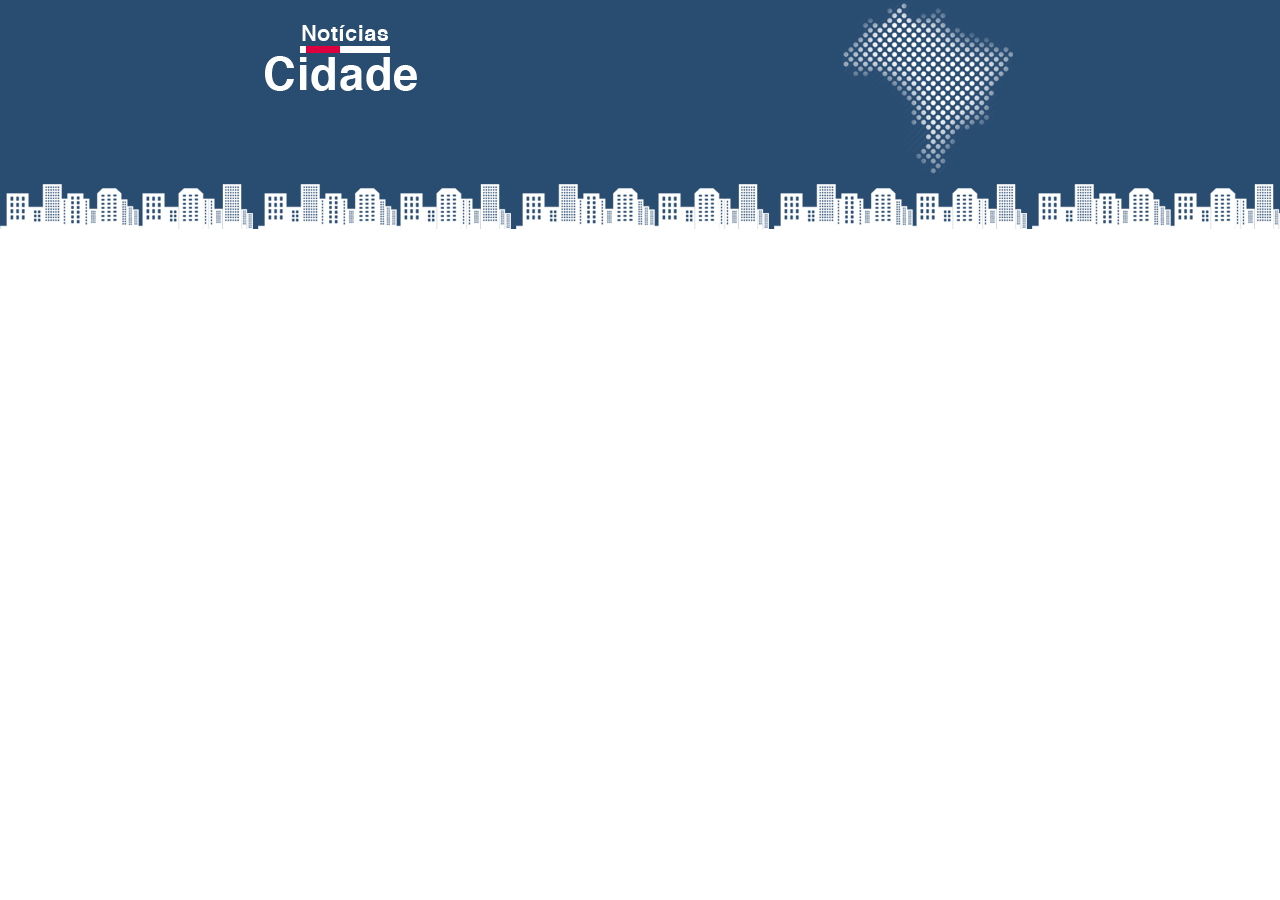
<file: index.html>
<!DOCTYPE html>
<html lang="en">
    <head>
        <meta charset="UTF-8">
        <meta name="viewport" content="width=device-width, initial-scale=1.0">
        <title>Notícias cidade - Seu site de notícias</title>

        <!-- Estilo costumizado -->
        <link rel="stylesheet" type="text/css" href="CSS/estilo.css">
    </head>
    <body>
        
        <div id="container">
            <div id="topo">
                <h1 class="logo">Notícias cidade</h1>
            </div>
        </div>

    </body>
</html>
</file>
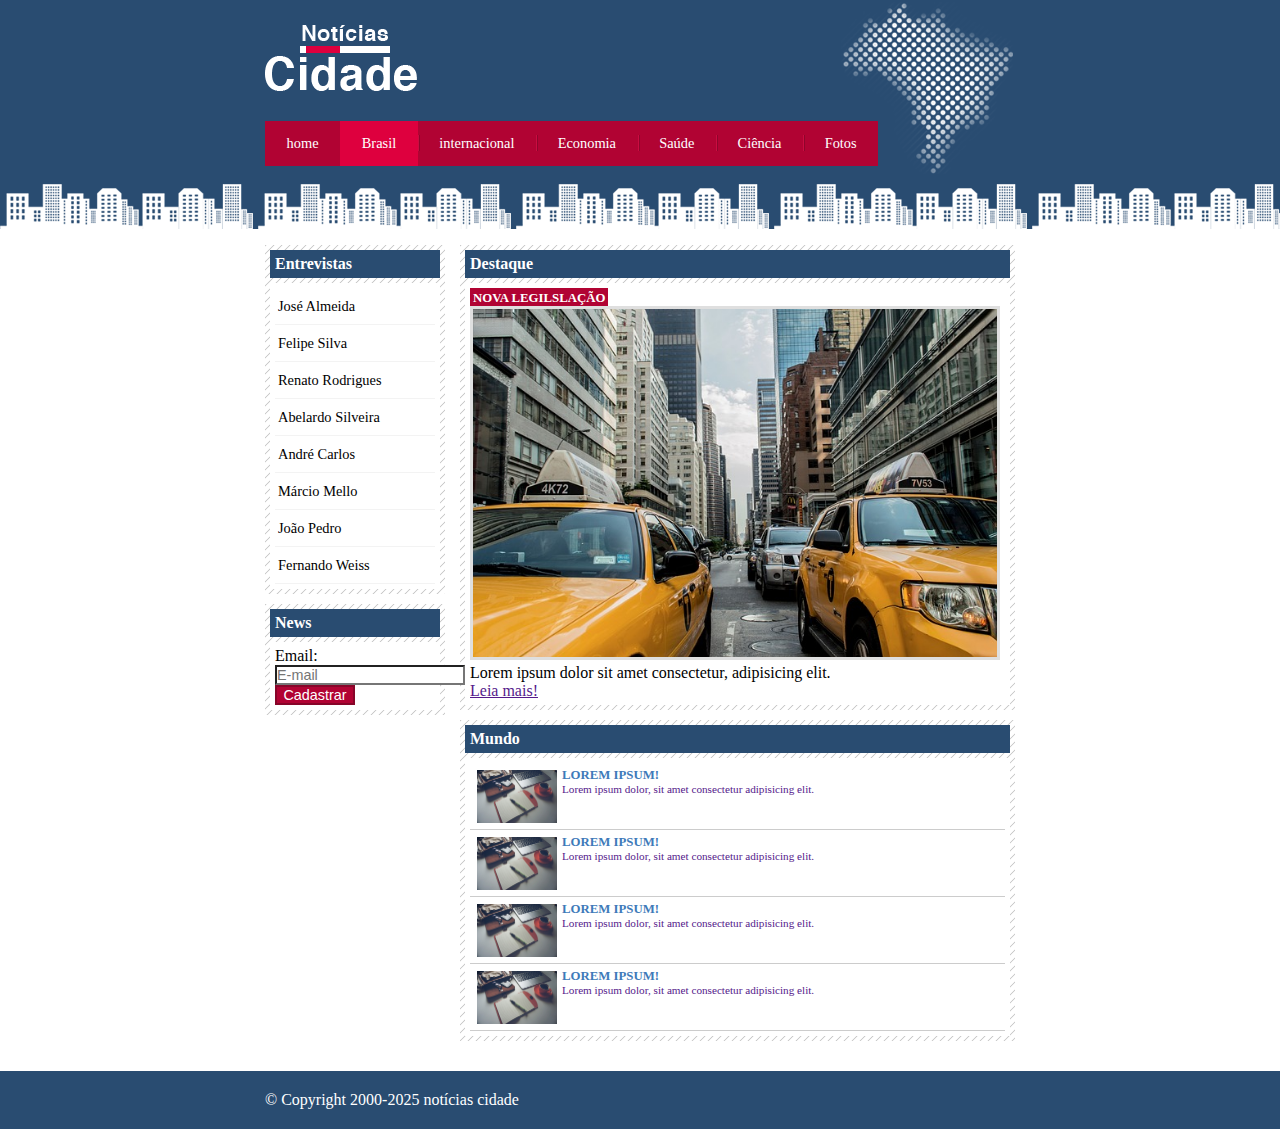
<file: brasil.html>
<!DOCTYPE html>
<html lang="en">
    <head>
        <meta charset="UTF-8">
        <meta name="viewport" content="width=device-width, initial-scale=1.0">
        <title>Notícias cidade - Seu site de notícias</title>

        <!-- Estilo costumizado -->
        <link rel="stylesheet" type="text/css" href="CSS/estilo.css">
    </head>
    <body id="duas-colunas" class="brasil">

        <!-- Início do container -->
        <div id="container">

            <!-- Início do topo -->
            <div id="topo">
                <h1 class="logo">Notícias cidade</h1>

                <ul id="navegacao">

                    <li class="primeiro">
                        <a id="home" href="index.html">home</a>
                    </li>
                    <li>
                        <a id="brasil" href="brasil.html">Brasil</a>
                    </li>
                    <li>
                        <a id="internacional" href="internacional.html">internacional</a>
                    </li>
                    <li>
                        <a id="economia" href="economia.html">Economia</a>
                    </li>
                    <li>
                        <a id="saude" href="saude.html">Saúde</a>
                    </li>
                    <li>
                        <a id="ciencia" href="ciencia.html">Ciência</a>
                    </li>
                    <li>
                        <a id="fotos" href="fotos.html">Fotos</a>
                    </li>

                </ul>
            </div> <!-- Fim do topo -->

            <!-- Início do conteúdo -->
            <div id="conteudo">
                
                <div id="primario">

                    <div class="caixa destaque">
                        <h2>Destaque</h2>
                        <div class="caixa-conteudo">
                            <h3>Nova legilslação</h3>
                            <img class="imagem-principal" src="/imagens/taxi.jpg" width="100%">
                            <p>
                                Lorem ipsum dolor sit amet consectetur, adipisicing elit. 
                            </p>
                            <a href="">Leia mais!</a>
                        </div>
                    </div>

                    <div class="caixa">
                        <h2>Mundo</h2>
                        <div class="caixa-conteudo">
                            
                            <ul id="lista-noticias">
                                <li>
                                    <a href="">
                                        <img src="/imagens/tecnologia.jpg" width="80">
                                        <h3>Lorem ipsum!</h3>
                                        <p>Lorem ipsum dolor, sit amet consectetur adipisicing elit.</p>
                                    </a>
                                </li>
                                <li>
                                    <a href="">
                                        <img src="/imagens/tecnologia.jpg" width="80">
                                        <h3>Lorem ipsum!</h3>
                                        <p>Lorem ipsum dolor, sit amet consectetur adipisicing elit.</p>
                                    </a>
                                </li>
                                <li>
                                    <a href="">
                                        <img src="/imagens/tecnologia.jpg" width="80">
                                        <h3>Lorem ipsum!</h3>
                                        <p>Lorem ipsum dolor, sit amet consectetur adipisicing elit.</p>
                                    </a>
                                </li>
                                <li>
                                    <a href="">
                                        <img src="/imagens/tecnologia.jpg" width="80">
                                        <h3>Lorem ipsum!</h3>
                                        <p>Lorem ipsum dolor, sit amet consectetur adipisicing elit.</p>
                                    </a>
                                </li>

                            </ul>

                        </div>
                    </div>

                </div>

                <!-- Início da lateral -->
                <div id="lateral">

                    <div class="caixa">
                        <h2>Entrevistas</h2>
                        <div class="caixa-conteudo">
                            <ul>
                                <li><a href="">José Almeida</a></li>
                                <li><a href="">Felipe Silva</a></li>
                                <li><a href="">Renato Rodrigues</a></li>
                                <li><a href="">Abelardo Silveira</a></li>
                                <li><a href="">André Carlos</a></li>
                                <li><a href="">Márcio Mello</a></li>
                                <li><a href="">João Pedro</a></li>
                                <li><a href="">Fernando Weiss</a></li>
                            </ul>
                        </div>
                    </div>

                    <div class="caixa">
                        <h2>News</h2>
                        <div class="caixa-conteudo">
                            <form>
                                <div>
                                    <label>Email:</label>
                                    <input type="text" name="email" id="email" placeholder="E-mail">
                                </div>
                                <div>
                                    <input class="submit" type="submit" value="Cadastrar">
                                </div>
                            </form>
                        </div>
                    </div>

                </div> <!-- Fim da lateral -->

            </div> <!-- Fim do conteúdo -->

        </div> <!-- Fim do container -->

        <div id="container-rodape" style="clear: both;">
                <div id="rodape">
                    &copy; Copyright 2000-2025 notícias cidade
                </div>
        </div>

    </body>
</html>
</file>
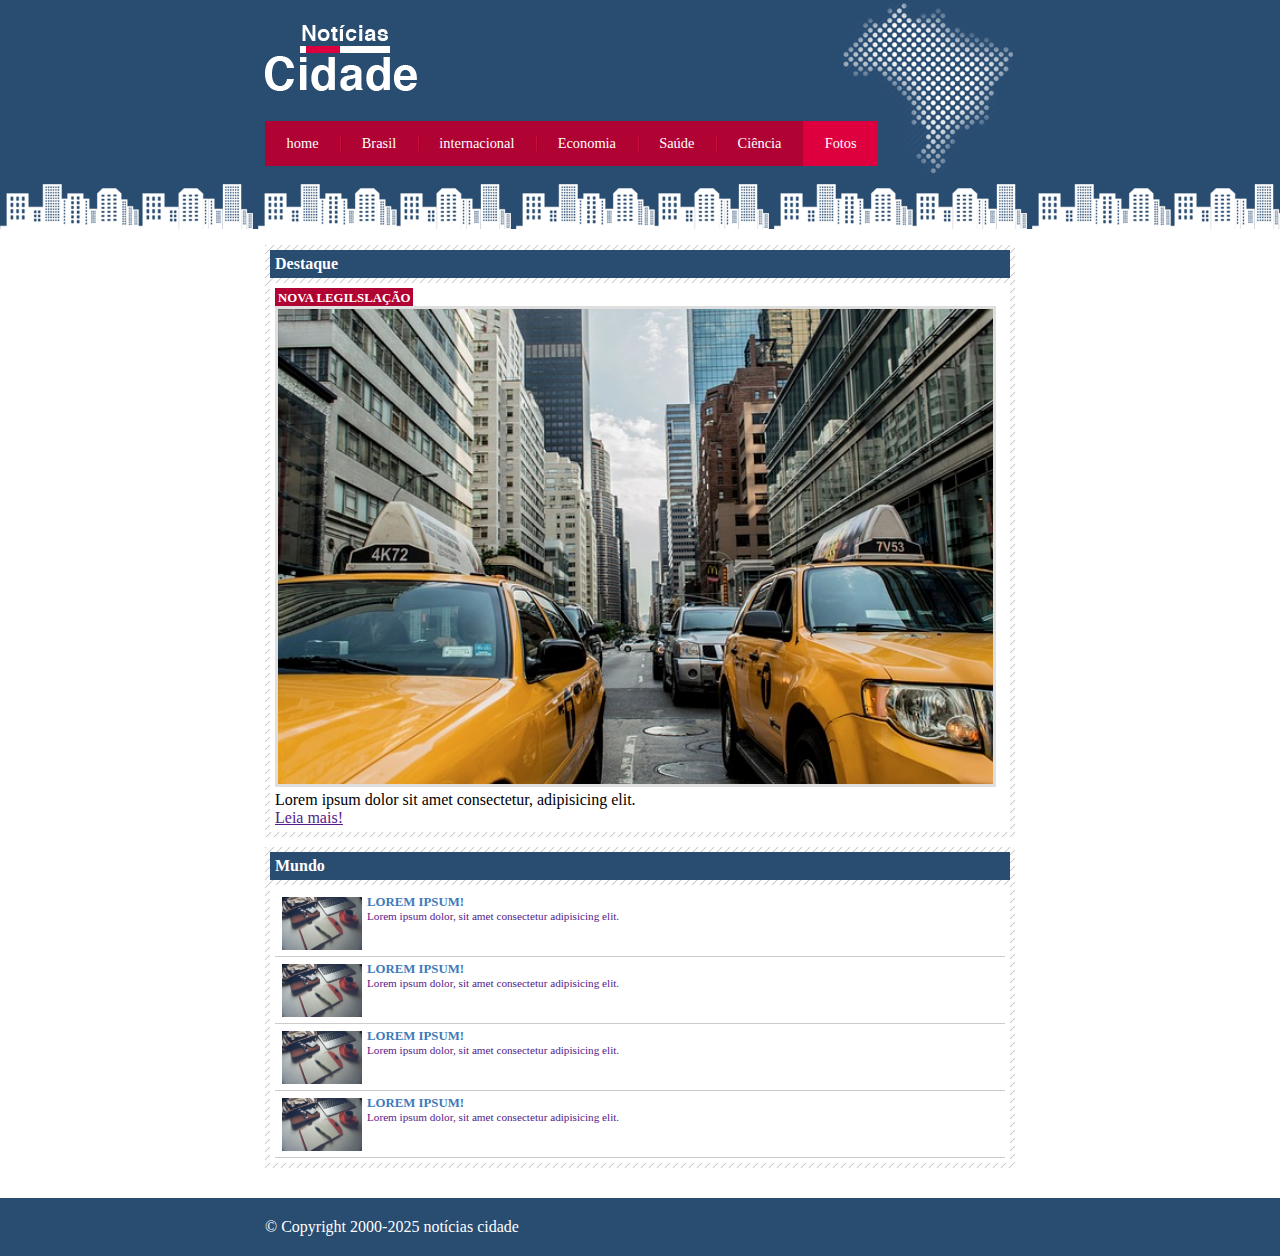
<file: fotos.html>
<!DOCTYPE html>
<html lang="en">
    <head>
        <meta charset="UTF-8">
        <meta name="viewport" content="width=device-width, initial-scale=1.0">
        <title>Notícias cidade - Seu site de notícias</title>

        <!-- Estilo costumizado -->
        <link rel="stylesheet" type="text/css" href="CSS/estilo.css">
    </head>
    <body id="uma-coluna" class="fotos">

        <!-- Início do container -->
        <div id="container">

            <!-- Início do topo -->
            <div id="topo">
                <h1 class="logo">Notícias cidade</h1>

                <ul id="navegacao">

                    <li class="primeiro">
                        <a id="home" href="index.html">home</a>
                    </li>
                    <li>
                        <a id="brasil" href="brasil.html">Brasil</a>
                    </li>
                    <li>
                        <a id="internacional" href="internacional.html">internacional</a>
                    </li>
                    <li>
                        <a id="economia" href="economia.html">Economia</a>
                    </li>
                    <li>
                        <a id="saude" href="saude.html">Saúde</a>
                    </li>
                    <li>
                        <a id="ciencia" href="ciencia.html">Ciência</a>
                    </li>
                    <li>
                        <a id="fotos" href="fotos.html">Fotos</a>
                    </li>

                </ul>
            </div> <!-- Fim do topo -->

            <!-- Início do conteúdo -->
            <div id="conteudo">
                
                <div id="primario">

                    <div class="caixa destaque">
                        <h2>Destaque</h2>
                        <div class="caixa-conteudo">
                            <h3>Nova legilslação</h3>
                            <img class="imagem-principal" src="/imagens/taxi.jpg" width="100%">
                            <p>
                                Lorem ipsum dolor sit amet consectetur, adipisicing elit. 
                            </p>
                            <a href="">Leia mais!</a>
                        </div>
                    </div>

                    <div class="caixa">
                        <h2>Mundo</h2>
                        <div class="caixa-conteudo">
                            
                            <ul id="lista-noticias">
                                <li>
                                    <a href="">
                                        <img src="/imagens/tecnologia.jpg" width="80">
                                        <h3>Lorem ipsum!</h3>
                                        <p>Lorem ipsum dolor, sit amet consectetur adipisicing elit.</p>
                                    </a>
                                </li>
                                <li>
                                    <a href="">
                                        <img src="/imagens/tecnologia.jpg" width="80">
                                        <h3>Lorem ipsum!</h3>
                                        <p>Lorem ipsum dolor, sit amet consectetur adipisicing elit.</p>
                                    </a>
                                </li>
                                <li>
                                    <a href="">
                                        <img src="/imagens/tecnologia.jpg" width="80">
                                        <h3>Lorem ipsum!</h3>
                                        <p>Lorem ipsum dolor, sit amet consectetur adipisicing elit.</p>
                                    </a>
                                </li>
                                <li>
                                    <a href="">
                                        <img src="/imagens/tecnologia.jpg" width="80">
                                        <h3>Lorem ipsum!</h3>
                                        <p>Lorem ipsum dolor, sit amet consectetur adipisicing elit.</p>
                                    </a>
                                </li>

                            </ul>

                        </div>
                    </div>

                </div>

            </div> <!-- Fim do conteúdo -->

        </div> <!-- Fim do container -->

        <div id="container-rodape" style="clear: both;">
                <div id="rodape">
                    &copy; Copyright 2000-2025 notícias cidade
                </div>
        </div>

    </body>
</html>
</file>
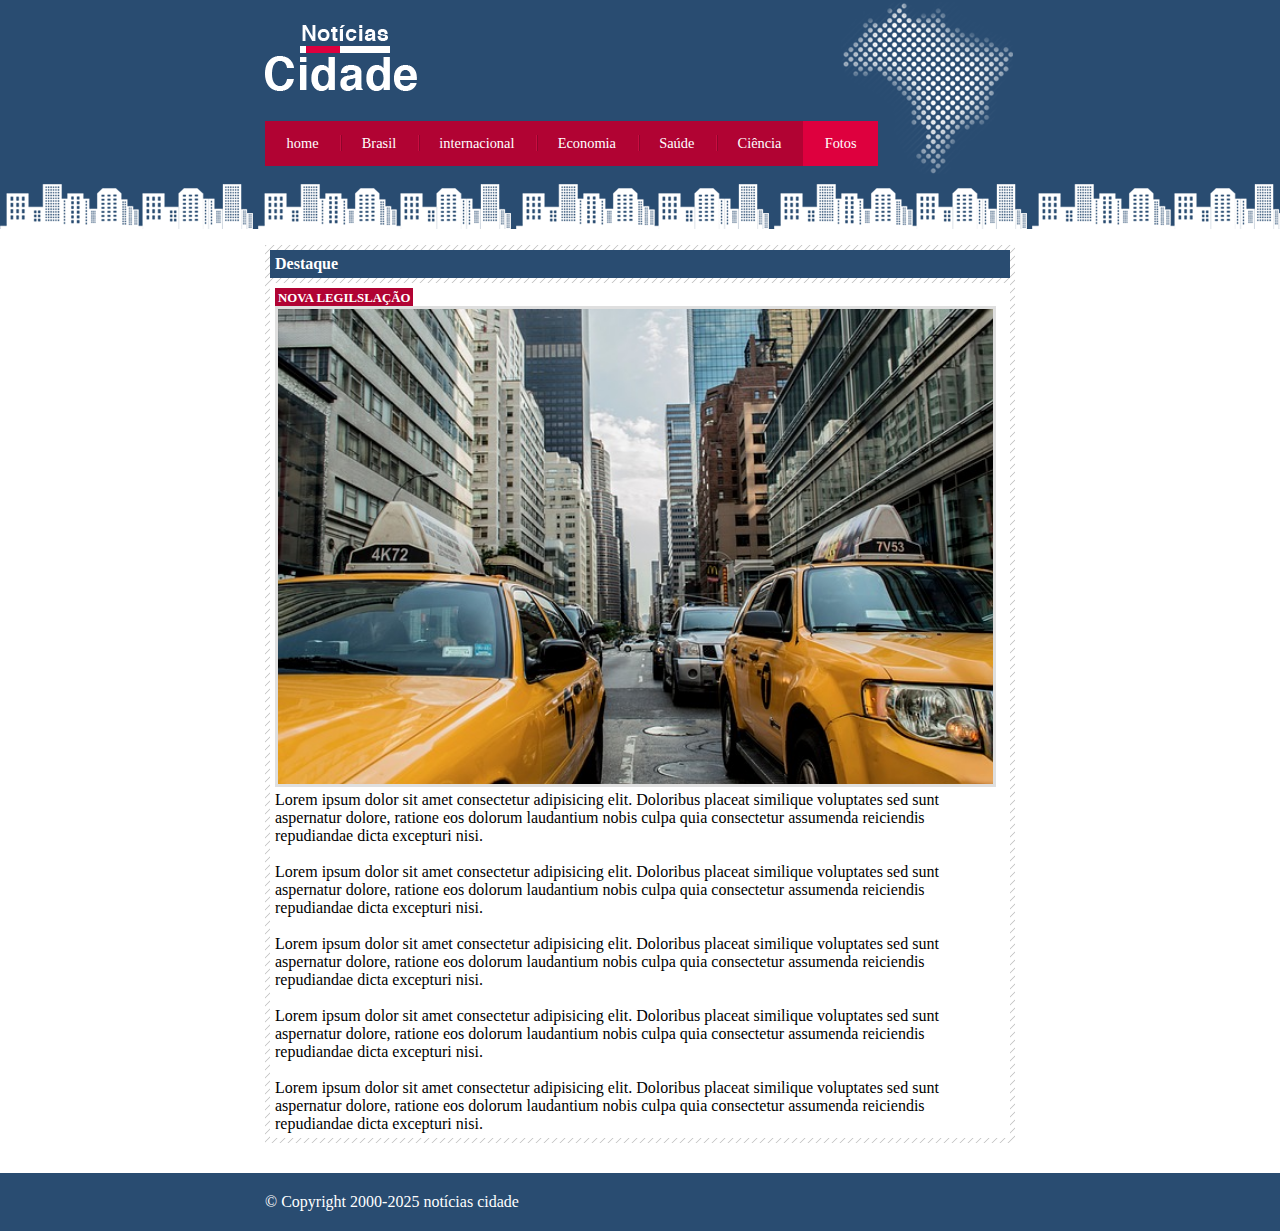
<file: nova-legislacao.html>
<!DOCTYPE html>
<html lang="en">
    <head>
        <meta charset="UTF-8">
        <meta name="viewport" content="width=device-width, initial-scale=1.0">
        <title>Notícias cidade - Seu site de notícias</title>

        <!-- Estilo costumizado -->
        <link rel="stylesheet" type="text/css" href="CSS/estilo.css">
    </head>
    <body id="uma-coluna" class="fotos">

        <!-- Início do container -->
        <div id="container">

            <!-- Início do topo -->
            <div id="topo">
                <h1 class="logo">Notícias cidade</h1>

                <ul id="navegacao">

                    <li class="primeiro">
                        <a id="home" href="index.html">home</a>
                    </li>
                    <li>
                        <a id="brasil" href="brasil.html">Brasil</a>
                    </li>
                    <li>
                        <a id="internacional" href="internacional.html">internacional</a>
                    </li>
                    <li>
                        <a id="economia" href="economia.html">Economia</a>
                    </li>
                    <li>
                        <a id="saude" href="saude.html">Saúde</a>
                    </li>
                    <li>
                        <a id="ciencia" href="ciencia.html">Ciência</a>
                    </li>
                    <li>
                        <a id="fotos" href="fotos.html">Fotos</a>
                    </li>

                </ul>
            </div> <!-- Fim do topo -->

            <!-- Início do conteúdo -->
            <div id="conteudo">
                
                <div id="primario">

                    <div class="caixa destaque">
                        <h2>Destaque</h2>
                        <div class="caixa-conteudo">
                            <h3>Nova legilslação</h3>
                            <img class="imagem-principal" src="/imagens/taxi.jpg" width="100%">
                            <p>
                                Lorem ipsum dolor sit amet consectetur adipisicing elit. Doloribus placeat similique voluptates sed sunt aspernatur dolore, ratione eos dolorum laudantium nobis culpa quia consectetur assumenda reiciendis repudiandae dicta excepturi nisi.
                                <br><br>
                                Lorem ipsum dolor sit amet consectetur adipisicing elit. Doloribus placeat similique voluptates sed sunt aspernatur dolore, ratione eos dolorum laudantium nobis culpa quia consectetur assumenda reiciendis repudiandae dicta excepturi nisi.
                                <br><br>
                                Lorem ipsum dolor sit amet consectetur adipisicing elit. Doloribus placeat similique voluptates sed sunt aspernatur dolore, ratione eos dolorum laudantium nobis culpa quia consectetur assumenda reiciendis repudiandae dicta excepturi nisi.
                                <br><br>
                                Lorem ipsum dolor sit amet consectetur adipisicing elit. Doloribus placeat similique voluptates sed sunt aspernatur dolore, ratione eos dolorum laudantium nobis culpa quia consectetur assumenda reiciendis repudiandae dicta excepturi nisi.
                                <br><br>
                                Lorem ipsum dolor sit amet consectetur adipisicing elit. Doloribus placeat similique voluptates sed sunt aspernatur dolore, ratione eos dolorum laudantium nobis culpa quia consectetur assumenda reiciendis repudiandae dicta excepturi nisi. 
                            </p>
                        </div>
                    </div>

                </div>

            </div> <!-- Fim do conteúdo -->

        </div> <!-- Fim do container -->

        <div id="container-rodape" style="clear: both;">
                <div id="rodape">
                    &copy; Copyright 2000-2025 notícias cidade
                </div>
        </div>

    </body>
</html>
</file>
<file: CSS/estilo.css>
/* Estrutura do site */

* {
    margin: 0;
    padding: 0;
}

body {
    font-family: "Comic Sans MS", "Comic Sans", cursive;
    background: #fff url(/imagens/fundo.png) repeat-x;
}

#container {
    width: 750px;
    margin: 0 auto;
}

#topo {
    height: 150px;
    background: url(/imagens/detalhe-topo.png) no-repeat right top;
    padding-top: 25px;
}

.logo {
    width: 152px;
    height: 66px;
    background: url(/imagens/logo.png)  no-repeat center;
    text-indent: -3000px;
}

/* Barra de navegação */

ul {
    margin: 0;
    padding: 0;
    list-style: none;
}

#topo ul {
    margin-top: 30px;
    background: #b10333;
    float: left;
}

#topo ul li { 
    float: left;
}

#topo ul a {
    font-size: 0.9em;
    display: block;
    padding: 0.5em 1.5em;
    line-height: 2.1em;
    text-decoration: none;
    color: white;
    background: url(/imagens/divisor.png) no-repeat left center;
}

#topo ul .primeiro a {
    background: none;
}

#topo ul a:hover {
    color: #69001d;
}

body.home #navegacao a#home,
body.brasil #navegacao a#brasil,
body.internacional #navegacao a#internacional,
body.economia #navegacao a#economia,
body.saude #navegacao a#saude,
body.ciencia #navegacao a#ciencia,
body.fotos #navegacao a#fotos
{
    color: #fff;
    background: #de003e;
    cursor: text;
}

/* Configura layout de três colunas */

#conteudo {
    margin-top: 60px;
    background: #f5f5f5;
}

#lateral {
    width: 180px;
    float: left;
    margin: 0 0 20px -750px;
}

#primario {
    width: 270px;
    float: left;
    margin: 0 0 20px 195px;
}

#duas-colunas #primario {
    width: 555px;
}

#uma-coluna #primario {
    width: 750px;
    margin: 0 0 20px 0px;
}

#secundario {
    width: 270px;
    float: left;
    margin: 0 0 20px 15px;
}

/* Caixa */

.caixa {
    margin: 10px 0px;
    padding: 5px;
    background: #f3f3f3 url(/imagens/fundo-caixa.png);
}

h2 {
    font-size: 1em;
    background: #294c71;
    color: #fff;
    padding: 5px;
}

.caixa-conteudo {
    background: #fff;
    padding: 5px;
    margin-top: 5px;
}

/* Formatar menus laterais */

#lateral ul a {
    font-size: 0.9em;
    padding: 3px;
    display: block;
    line-height: 30px;
    color: #000;
    text-decoration: none;
    border-bottom: 1px solid #f3f3f3;
}

#lateral ul a:hover {
    background: #f9f9f9 url(/imagens/marcador.png) no-repeat left center;
    padding-left: 20px;
    color: #a1a1a1;
}

/* Formatando formulários */

label {
    display: block;
    cursor: pointer;
}

input {
    font-size: 0.9em;
    background-color: #fff;
}

input.submit {
    width: 80px;
    color: #fff;
    background-color: #b10333;
    border: 2px solid #870529;
}

/* Formatando imagens */

img.imagem-principal {
    width: 98%;
    border: 3px solid #dfdfdf;
}

/* Formatando cabeçalhos */

h3 {
    text-transform: uppercase;
    display: inline;
    font-size: 0.8em;
    padding: 3px;
}

.destaque h3 {
    background: #b10333;
    color: #fff;
}

.entrevista h3 {
    background: #de003e;
}

/* Formatação da lista de notícias */

#lista-noticias li {
    padding: 2px;
    border-bottom: 1px solid #ccc;
    height: 62px;
}

#lista-noticias li a img {
    float: left;
    margin: 5px;
}

#lista-noticias li a {
    text-decoration: none;
}

#lista-noticias li a h3 {
    font-size: 0.8em;
    padding: 0;
    color: #3e7ab9;
}

#lista-noticias li a p {
    font-size: 0.7em;
}

#lista-noticias li:hover {
    background: #eee;
    cursor: pointer;
}



/* Rodape */

#container-rodape {
    background: #294c71;
    padding: 20px;
}

#rodape {
    width: 750px;
    margin: 0 auto;
    color: #fff;
}
</file>
